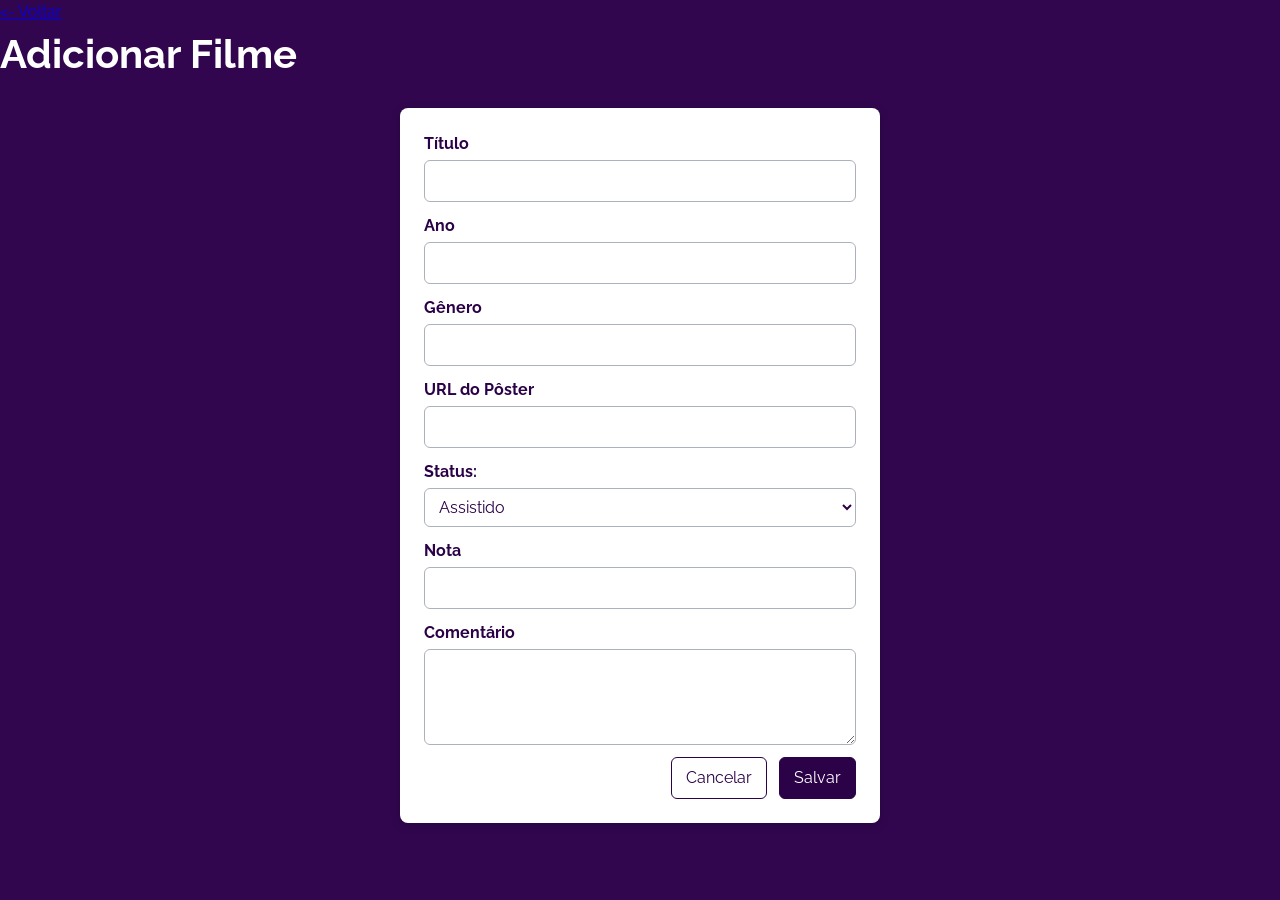
<file: parte1/adicionar.html>
<!DOCTYPE html>
<html lang="pt-br">
<head>
    <meta charset="UTF-8">
    <meta name="viewport" content="width=device-width, initial-scale=1.0">
    <link rel="stylesheet" href="style.css">
    <title>Adicionar filme - CineTrack</title>
</head>
<body>
    <a href="index.html" > <- Voltar </a>
    <h1>Adicionar Filme</h1>

    <form id ="form-filme"> 
        <div class="campo">
            <label for="titulo">Título</label>
            <input id="titulo" name="titulo" type="text" required>
        </div>

        <div class="campo">
            <label for="ano">Ano</label>
            <input id="ano" name="ano" type="number" min="1888" max="2030" required>
        </div>

        <div class="campo">
            <label for="genero">Gênero</label>
            <input id="genero" name="genero" type="text" required>
        </div>

        <div class="campo">
            <label for="url">URL do Pôster</label>
            <input id="url" name="url" type="text">
        </div>

        <div class="campo">
            <label for="status">Status:</label>
            <select id="status" name="status" required>
                <option value="ativo">Assistido</option>
                <option value="pendente">Assistindo</option>
                <option value="inativo">Quero assistir</option>
            </select>
        </div>

        <div class="campo">
            <label for="nota">Nota</label>
            <input id="nota" name="nota" type="number" min="1" max="5">
        </div>

        <div class="campo">
            <label for="comentario">Comentário</label>
            <textarea id="comentario" name="comentario"></textarea>
        </div>

        <button type="button">Cancelar</button>
        <button type="submit">Salvar</button>
    </form>
</body>
</html>
</file>
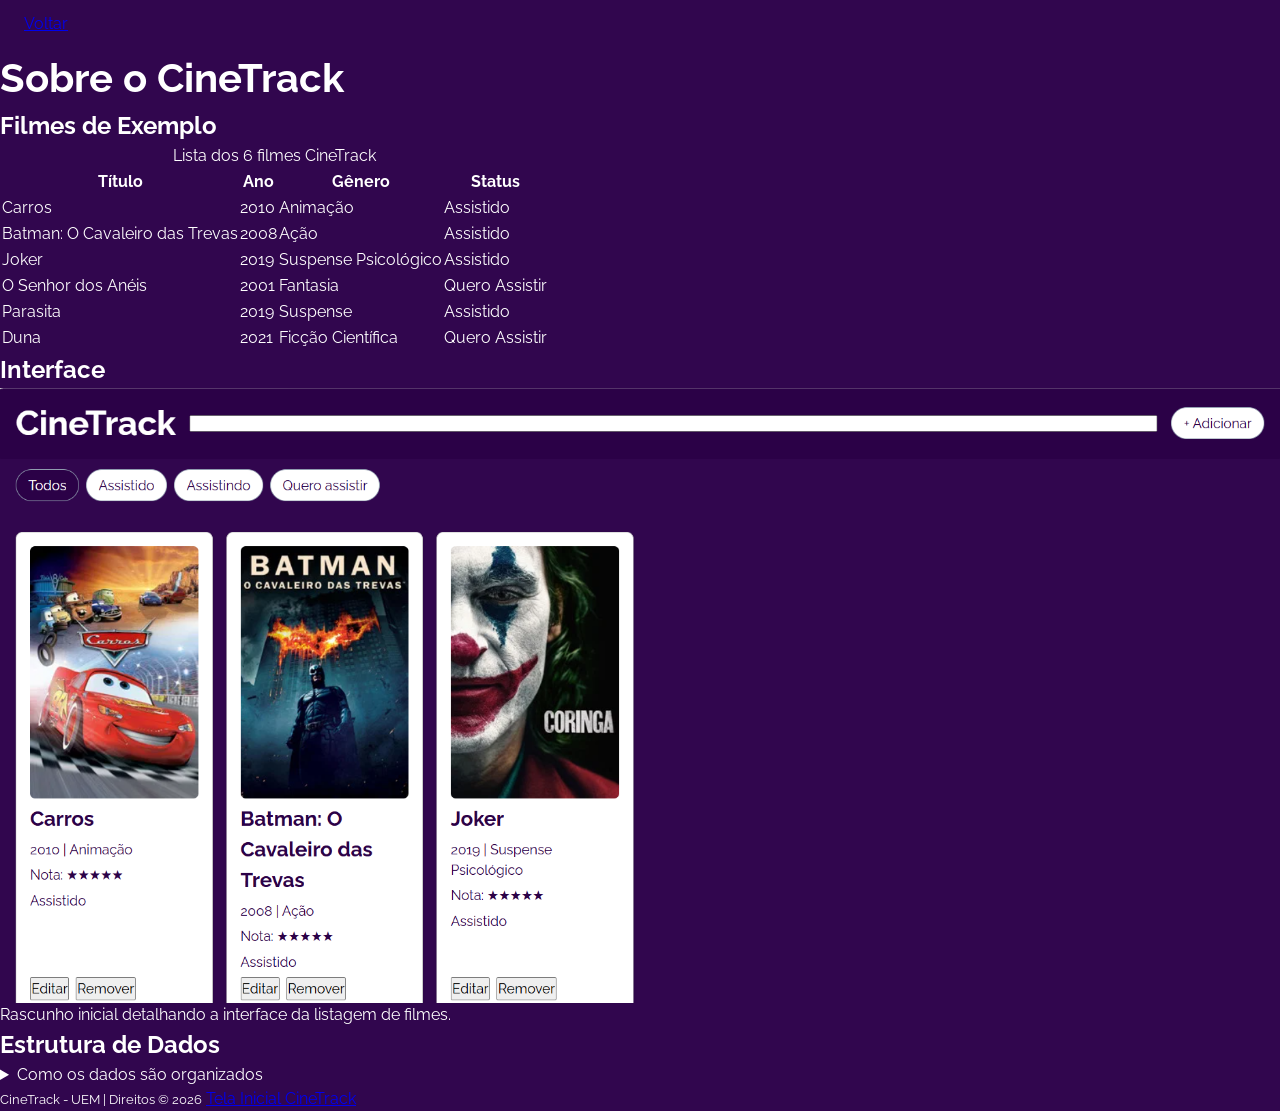
<file: parte1/sobre.html>
<!DOCTYPE html>
<html lang="pt-BR">
<head>
    <meta charset="UTF-8">
    <meta name="viewport" content="width=device-width, initial-scale=1.0">
    <link rel="stylesheet" href="style.css" >
    <title>Sobre - CineTrack</title>
</head>
<body>
    <nav>
        <a href="index.html">Voltar</a>
    </nav>

    <h1>Sobre o CineTrack</h1>

    <section>
        <h2>Filmes de Exemplo</h2>
        <table>
            <caption>Lista dos 6 filmes CineTrack</caption>
            <thead>
                <tr>
                    <th scope="col">Título</th>
                    <th scope="col">Ano</th>
                    <th scope="col">Gênero</th>
                    <th scope="col">Status</th>
                </tr>
            </thead>
            <tbody>
                <tr>
                    <td>Carros</td>
                    <td>2010</td>
                    <td>Animação</td>
                    <td>Assistido</td>
                </tr>
                <tr>
                    <td>Batman: O Cavaleiro das Trevas</td>
                    <td>2008</td>
                    <td>Ação</td>
                    <td>Assistido</td>
                </tr>
                <tr>
                    <td>Joker</td>
                    <td>2019</td>
                    <td>Suspense Psicológico</td>
                    <td>Assistido</td>
                </tr>
                <tr>
                    <td>O Senhor dos Anéis</td>
                    <td>2001</td>
                    <td>Fantasia</td>
                    <td>Quero Assistir</td>
                </tr>
                <tr>
                    <td>Parasita</td>
                    <td>2019</td>
                    <td>Suspense</td>
                    <td>Assistido</td>
                </tr>
                <tr>
                    <td>Duna</td>
                    <td>2021</td>
                    <td>Ficção Científica</td>
                    <td>Quero Assistir</td>
                </tr>
            </tbody>
        </table>
    </section>

    <section>
        <h2>Interface</h2>
        <figure>
            <img src="../docs/rascunho-tela.png" alt="Rascunho da tela principal do CineTrack">
            <figcaption>Rascunho inicial detalhando a interface da listagem de filmes.</figcaption>
        </figure>
    </section>

    <section>
        <h2>Estrutura de Dados</h2>
        <details>
            <summary>Como os dados são organizados</summary>
            <ul>
                <li>Título do Filme</li>
                <li>Ano de Lançamento</li>
                <li>Gênero</li>
                <li>Status (Assistido / Quero assistir)</li>
                <li>Avaliação (1 a 5 estrelas)</li>
            </ul>
        </details>
    </section>

   <footer>
        <small>CineTrack - UEM | Direitos &copy; 2026</small>
        <a href="index.html">Tela Inicial CineTrack</a>
    </footer>
</body>
</html>
</file>
<file: parte1/style.css>
@import url('https://fonts.googleapis.com/css2?family=Raleway:wght@400;700&display=swap');

/* [MODIFICAÇÃO] Variáveis declaradas no :root para centralizar o tema (cores, espaçamento e raios), facilitando a manutenção e a transição para o dark mode. */
:root {
    --cor-primaria: #2b0147;
    --cor-fundo: #31064e;
    --cor-texto: #FFFFFF;
    --cor-texto-secundario: #8F9CAE;
    --raio: 8px;
    --espaco: 16px;
}


/* [MODIFICAÇÃO] Aplicação do Reset CSS fundamental para que as larguras (width) respeitem bordas e paddings (border-box) sem estourar o layout. */
* {
    box-sizing: border-box;
    margin: 0;
    padding: 0;
}

html {
    font-size: 16px;
}

/* [MODIFICAÇÃO] Removida a tentativa incorreta de usar grid no body. Aplicadas apenas as regras base de tipografia e as variáveis de cor para o fundo e texto. */
body {
    font-family: 'Raleway';
    line-height: 1.5;
    background: var(--cor-fundo);
    color: var(--cor-texto);
}

/* [MODIFICAÇÃO] Reset padrão para imagens, garantindo que nunca ultrapassem o limite de suas caixas. */
img {
    max-width: 100%;
    display: block;
}

/* [MODIFICAÇÃO] Reset de botão herdando a fonte do corpo, aliado à propriedade transition para que o efeito de hover ocorra de forma suave em 200ms. */
button {
    font: inherit;
    cursor: pointer;
    transition: background 200ms ease, transform 150ms;
}

/* [MODIFICAÇÃO] Pseudo-classes adicionadas para responder visualmente quando o botão é focado pelo mouse (:hover) ou pelo teclado (:focus-visible). */
button:hover {
    background: var(--cor-primaria);
    color: white;
    transform: translateY(-2px);
}
button:focus-visible {
    outline: 3px solid #4A90E2;
    outline-offset: 2px;
}

/* [MODIFICAÇÃO] Tipografia fluida adicionada. O h1 calculará dinamicamente seu tamanho entre 1.2rem (mínimo) e 2.5rem (máximo). */
h1 {
    font-size: clamp(1.2rem, 1rem + 2.5vw, 2.5rem);
}

/* [MODIFICAÇÃO] Header alinhado utilizando Flexbox. A distribuição dos elementos adota justify-content: space-between e o espaçamento usa a variável --espaco. */
header {
    background-color: var(--cor-primaria);
    padding: 12px 24px;
    color: var(--cor-texto);
    display: flex;
    align-items: center;
    justify-content: space-between;
    gap: var(--espaco);
    flex-wrap: wrap;
    border-radius: var(--raio);
}

header h1 {
    flex: 0 0 auto;
}

header input {
    flex: 1 1 240px;
}

header button {
    padding: 6px 14px;
    border: 1px solid var(--cor-texto-secundario);
    background: var(--cor-texto);
    border-radius: 999px;
    color: var(--cor-primaria);
}

/* [MODIFICAÇÃO] Navegação estruturada em flex com espaçamentos corrigidos. */
nav {
    display: flex;
    gap: 8px;
    flex-wrap: wrap;
    padding: 12px 24px;
}

/* [MODIFICAÇÃO] Botões de filtro padronizados em formato de "pílula" com border-radius exagerado (999px). */
nav button {
    padding: 6px 14px;
    border: 1px solid var(--cor-texto-secundario);
    background: var(--cor-texto);
    border-radius: 999px;
    color: var(--cor-primaria);
}

nav button.ativo {
    background: var(--cor-primaria);
    color: white;
}

/* [MODIFICAÇÃO] A listagem trocou Flexbox por Grid. A função minmax() aliada ao auto-fill ajusta as colunas sozinhas conforme a tela aumenta ou diminui. */
#lista {
    display: grid;
    grid-template-columns: repeat(auto-fill, minmax(230px, 1fr));
    gap: var(--espaco);
    padding: 24px;
}

/* [MODIFICAÇÃO] O card passou a utilizar flex-direction: column para organizar seus itens em formato de pilha (topo para base). As variáveis padronizam raio e bordas. */
.card {
    background: white;
    color: var(--cor-primaria);
    padding: 16px;
    border: 1px solid #ccc;
    border-radius: var(--raio);
    box-shadow: 0 1px 4px #0002;
    display: flex;
    flex-direction: column;
    gap: 6px;
}

/* [MODIFICAÇÃO] A margem automática empurra exclusivamente os botões para o final do card, desde que agrupados em uma <div class="acoes"> no arquivo HTML. */
.card .acoes {
    margin-top: auto;
    display: flex;
    gap: 8px;
}

/* [MODIFICAÇÃO] Imagens de pôsteres estritamente proporcionais, com object-fit realizando um corte inteligente em formatos fora do padrão 2:3. */
.card img {
    width: 100%;
    aspect-ratio: 2 / 3;
    object-fit: cover;
    border-radius: 6px;
}

#form-filme {
    width: calc(100% - 32px);
    max-width: 480px;
    margin: 24px auto;
    padding: 24px;
    background: #fff;
    color: var(--cor-primaria);
    border-radius: var(--raio);
    box-shadow: 0 2px 10px #0003;
    display: flex;
    flex-wrap: wrap;
    justify-content: flex-end;
    gap: 12px;
}

#form-filme .campo {
    display: flex;
    flex: 1 0 100%;
    flex-direction: column;
    gap: 4px;
    min-width: 0;
}

#form-filme label {
    font-weight: 700;
}

#form-filme input,
#form-filme select,
#form-filme textarea {
    width: 100%;
    padding: 8px 10px;
    border: 1px solid #aab2bd;
    border-radius: 6px;
    background: #fff;
    color: inherit;
    font: inherit;
}

#form-filme textarea {
    min-height: 96px;
    resize: vertical;
}

#form-filme button {
    padding: 8px 14px;
    border: 1px solid var(--cor-primaria);
    border-radius: 6px;
    background: #fff;
    color: var(--cor-primaria);
}

#form-filme button[type="submit"] {
    background: var(--cor-primaria);
    color: #fff;
}

@media print {
    :root {
        --cor-primaria: #000;
        --cor-fundo: #fff;
        --cor-texto: #000;
        --cor-texto-secundario: #000;
        color-scheme: light;
    }

    header input[type="search"],
    header > a,
    nav,
    .card .acoes,
    footer {
        display: none;
    }

    body,
    header {
        background: #fff;
        color: #000;
    }

    .card {
        box-shadow: none;
        break-inside: avoid;
    }
}
</file>
